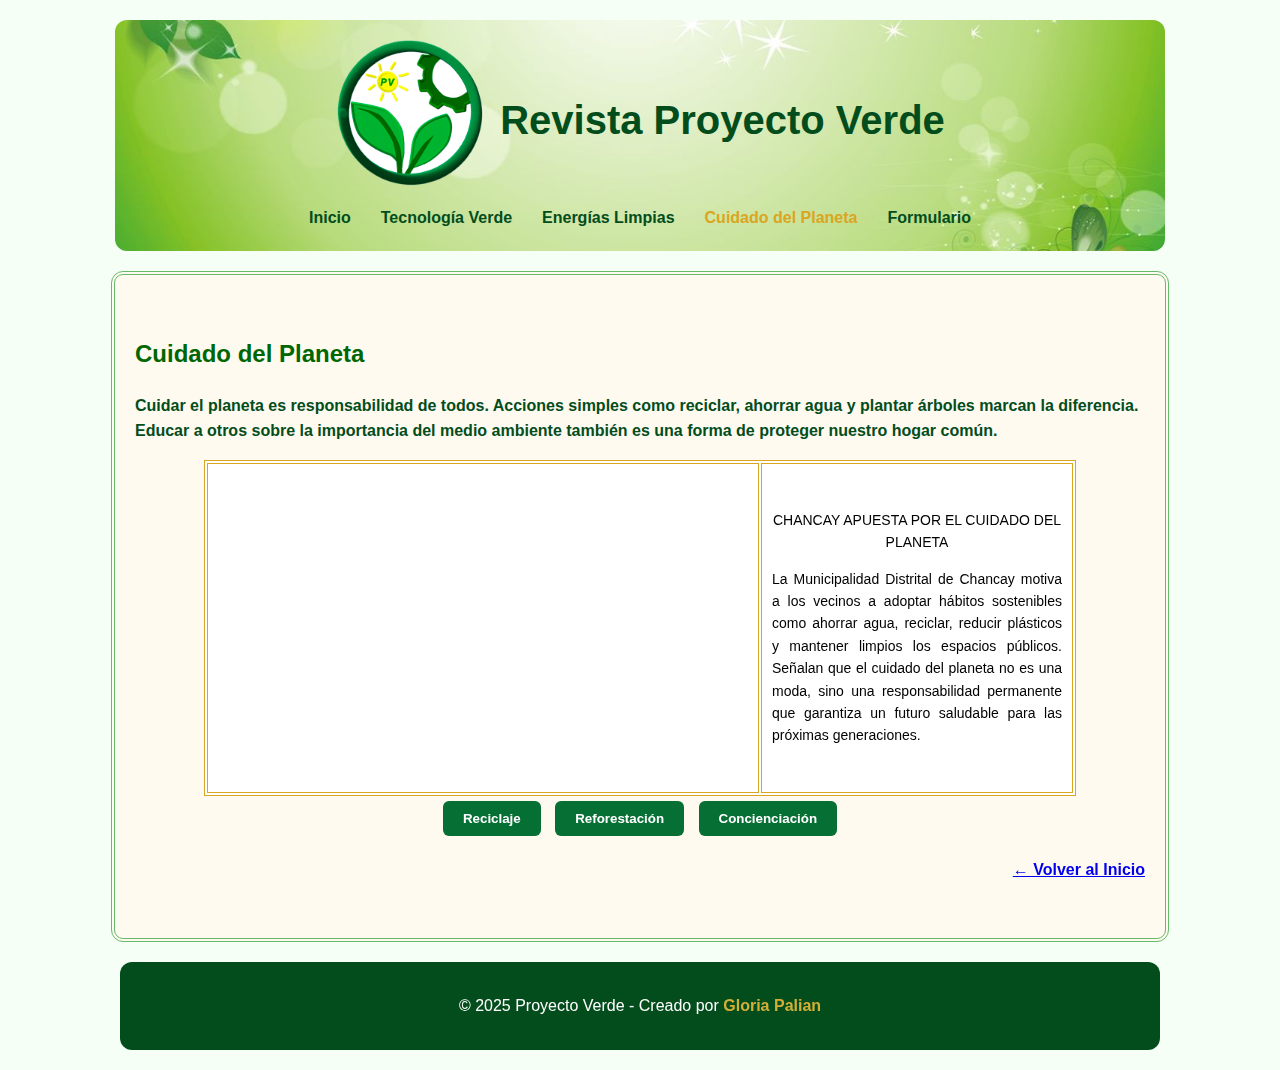
<file: cuidado.html>
<!DOCTYPE html>
<html lang="es">
<head>
  <meta charset="UTF-8">
  <meta name="viewport" content="width=device-width, initial-scale=1.0">
  <meta name="description" content="Revista digital sobre tecnología verde, energías limpias e innovación ambiental.">
  <title>Proyecto Verde - Cuidado del Planeta</title>
  <link rel="stylesheet" href="style.css">
  <script>
    function mostrarTabla(num, boton) {
      // Ocultar todas las tablas
      document.querySelectorAll('.tabla-container').forEach(tabla => {
        tabla.style.display = 'none';
      });
      // Mostrar la tabla seleccionada
      document.getElementById('tabla' + num).style.display = 'block';

      // Resetear botones
      document.querySelectorAll('.botones-tablas button').forEach(b => {
        b.classList.remove('active');
      });
      // Activar el botón actual
      boton.classList.add('active');
    }
  </script>
  <style type="text/css">
<!--
.Estilo1 {color: #006600}
.Estilo3 {font-size: 14px}
.Estilo4 {color: #000000}
.Estilo5 {
	color: #FFFFFF;
	font-weight: bold;
}
-->
  </style>
</head>
<body>
  <header>
    <div class="header-container">
      <img src="imagenes/logoPV1.png" alt="Logo Proyecto Verde" class="logo">
      <h1>Revista Proyecto Verde</h1>
    </div>
    <nav>
      <ul class="menu">
        <li><a href="index.html">Inicio</a></li>
        <li><a href="tecnologia.html">Tecnología Verde</a></li>
        <li><a href="energias.html">Energías Limpias</a></li>
        <li><a href="cuidado.html" class="active">Cuidado del Planeta</a></li>
        <li><a href="formulario.html">Formulario</a></li>
      </ul>
    </nav>
  </header>

 <main>
  <section class="contenido-pagina">
    <h2 class="Estilo2 Estilo1">Cuidado del Planeta</h2>
    <p><strong>
     Cuidar el planeta es responsabilidad de todos. Acciones simples como reciclar, ahorrar agua y plantar árboles marcan la diferencia.
     Educar a otros sobre la importancia del medio ambiente también es una forma de proteger nuestro hogar común.</strong></p>
   <table width="872" border="1" cellpadding="10" bordercolor="#DAA520" bgcolor="#FFFFFF" style="margin: 0 auto; text-align: center;">
  <tr>
    <!-- Celda 1: Video -->
    <td width="500" height="200">
      <iframe width="530" height="300"
        src="https://www.youtube.com/embed/XfgipW3HADI"
        frameborder="0"
        allow="accelerometer; autoplay; clipboard-write; encrypted-media; gyroscope; picture-in-picture"
        allowfullscreen>
      </iframe>
    </td>

    <!-- Celda 2: Comentario -->
    <td width="500">
      <p align="center" class="Estilo3 Estilo4">CHANCAY APUESTA POR EL CUIDADO DEL PLANETA</p>
      <p align="justify" class="Estilo2 Estilo3 Estilo4">
        La Municipalidad Distrital de Chancay motiva a los vecinos a adoptar hábitos sostenibles como ahorrar agua, reciclar, 
        reducir plásticos y mantener limpios los espacios públicos. Señalan que el cuidado del planeta no es una moda, 
        sino una responsabilidad permanente que garantiza un futuro saludable para las próximas generaciones.
      </p>
    </td>
  </tr>
</table>

     
    <!-- Botones para cambiar tablas -->
    <div class="botones-tablas" style="text-align:center;">
      <button onClick="mostrarTabla(1,this)">Reciclaje</button>
      <button onClick="mostrarTabla(2,this)">Reforestación</button>
      <button onClick="mostrarTabla(3,this)">Concienciación</button>
    </div>

    <!-- Tabla 1: Reciclaje -->
    <div id="tabla1" class="tabla-container">
      <table>
        <tr>
          <th>ACCIONES AMBIENTALES</th>
          <th>DESCRIPCIÓN</th>
          <th>HECER CLIC EN LA IMAGEN</th>
        </tr>
        <tr>
          <td><span class="Estilo5">Reciclaje comunitario</span></td>
          <td><span class="Estilo5">Campañas locales para clasificar y reutilizar residuos.</span></td>
          <td><a href="https://besco.com.pe/blog/formas-reciclaje-maneras-incentivarlo/" target="_blank"><img src="imagenes/reciclaje1.jpg" alt="Reciclaje comunitario" width="150" height="70"></a></td>
        </tr>
        <tr>
          <td><span class="Estilo5">Puntos de reciclaje</span></td>
          <td><span class="Estilo5">Instalación de contenedores para papel, plástico y vidrio.</span></td>
          <td><a href="https://portal.muniplibre.gob.pe/puntos-ecologicos-incentivan-al-reciclaje-en-pueblo-libre/" target="_blank"><img src="imagenes/reciclaje2.jpg" alt="Puntos de reciclaje" width="150" height="70"></a></td>
        </tr>
        <tr>
          <td><span class="Estilo5">Educación ambiental</span></td>
          <td><span class="Estilo5">Talleres y charlas sobre la importancia del reciclaje.</span></td>
          <td><a href="https://www.pucp.edu.pe/climadecambios/noticias/la-educacion-ambiental-y-la-participacion-ciudadana/" target="_blank"><img src="imagenes/reciclaje3.jpg" alt="Educación ambiental" width="150" height="70"></a></td>
        </tr>
      </table>
    </div>

    <!-- Tabla 2: Reforestación -->
    <div id="tabla2" class="tabla-container">
      <table>
        <tr>
          <th>SEMBRANDO FUTURO</th>
          <th>DESCRIPCIÓN</th>
          <th>HECER CLIC EN LA IMAGEN</th>
        </tr>
        <tr>
          <td><span class="Estilo5">Plantación urbana</span></td>
          <td><span class="Estilo5">Creación de parques y jardines en la ciudad.</span></td>
          <td><a href="https://www.iberdrola.com/sostenibilidad/que-es-reforestacion" target="_blank"><img src="imagenes/reforestacion1.jpg" alt="Plantación urbana" width="150" height="70"></a></td>
        </tr>
        <tr>
          <td><span class="Estilo5">Reforestación rural</span></td>
          <td><span class="Estilo5">Recuperación de bosques degradados en zonas rurales.</span></td>
          <td><a href="https://inforegion.pe/comunidades-awajun-reforestaran-200-hectareas-para-recuperar-bosques-degradados-en-san-martin/" target="_blank"><img src="imagenes/reforestacion2.jpg" alt="Reforestación rural" width="150" height="70"></a></td>
        </tr>
        <tr>
          <td><span class="Estilo5">Voluntariado verde</span></td>
          <td><span class="Estilo5">Grupos de voluntarios que plantan árboles y cuidan áreas verdes.</span></td>
          <td><a href="https://reconoce.org/voluntariado-y-medio-ambiente-cuidando-nuestro-planeta-juntos/" target="_blank"><img src="imagenes/reforestacion3.jpg" alt="Voluntariado verde" width="150" height="70"></a></td>
        </tr>
      </table>
    </div>

    <!-- Tabla 3: Concienciación -->
    <div id="tabla3" class="tabla-container">
      <table>
        <tr>
          <th>CONCIENCIA Y PARTICIPACIÓN</th>
          <th>DESCRIPCIÓN</th>
          <th>HECER CLIC EN LA IMAGEN</th>
        </tr>
        <tr>
          <td><span class="Estilo5">Talleres educativos</span></td>
          <td><span class="Estilo5">Charlas y actividades en colegios sobre cuidado del medio ambiente.</span></td>
          <td><a href="https://www.marena.gob.ni/2022/01/31/charlas-para-promover-buens-practicas-ambientales-son-impartidas-por-el-marena-en-masaya/" target="_blank"><img src="imagenes/concienciacion1.jpg" alt="Talleres educativos" width="150" height="70"></a></td>
        </tr>
        <tr>
          <td><span class="Estilo5">Redes sociales</span></td>
          <td><span class="Estilo5">Difusión de información y consejos para proteger el planeta.</span></td>
          <td><a href="https://ayudaenaccion.org/blog/sostenibilidad/como-cuidar-medio-ambiente-desde-casa/" target="_blank"><img src="imagenes/concienciacion2.jpg" alt="Redes sociales" width="150" height="70"></a></td>
        </tr>
        <tr>
          <td><span class="Estilo5">Eventos comunitarios</span></td>
          <td><span class="Estilo5">Ferias y actividades para promover la responsabilidad ambiental.</span></td>
          <td><a href="https://www.udep.edu.pe/hoy/2019/10/i-feria-de-concientizacion-ambiental-reunio-diversas-iniciativas-que-contribuyen-al-medioambiente/" target="_blank"><img src="imagenes/concienciacion3.jpg" alt="Eventos comunitarios" width="150" height="70"></a></td>
        </tr>
      </table>
    </div>
	<p align="right"><a href="index.html"><strong>← Volver al Inicio</strong></a></p>
  </section>
 </main>
  
  <footer>
    <p>&copy; 2025 Proyecto Verde - Creado por <span class="autor">Gloria Palian</span></p>
  </footer>

</body>
</html>
</file>
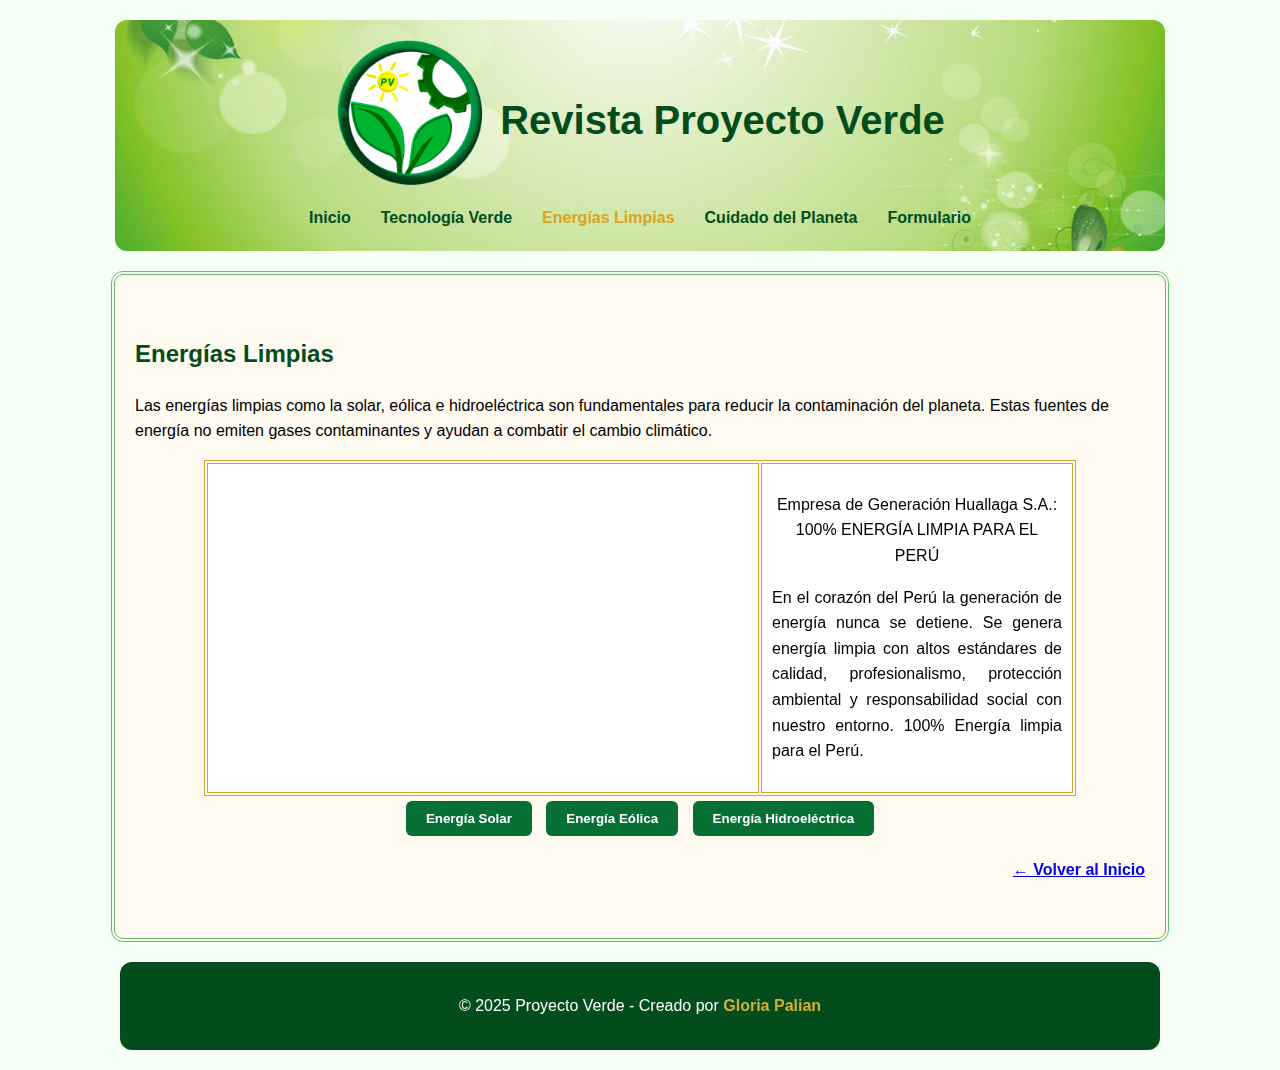
<file: energias.html>
<!DOCTYPE html>
<html lang="es">
<head>
  <meta charset="UTF-8">
  <meta name="viewport" content="width=device-width, initial-scale=1.0">
  <meta name="description" content="Revista digital sobre tecnología verde, energías limpias e innovación ambiental.">
  <title>Proyecto Verde - Energías Limpias</title>
  <link rel="stylesheet" href="style.css">
  <script>
    function mostrarTabla(num, boton) {
      // Ocultar todas las tablas
      document.querySelectorAll('.tabla-container').forEach(tabla => {
        tabla.style.display = 'none';
      });
      // Mostrar la seleccionada
      document.getElementById('tabla' + num).style.display = 'block';

      // Quitar clase "active" de todos los botones
      document.querySelectorAll('.botones-tablas button').forEach(btn => {
        btn.classList.remove('active');
      });
      // Marcar como activo el botón presionado
      boton.classList.add('active');
    }
  </script>
  <style type="text/css">
<!--
.Estilo2 {font-size: 14px}
.Estilo3 {color: #000000}
.Estilo4 {font-size: 16px; }
.Estilo5 {font-size: 24px; font-weight: bold; }
.Estilo6 {
	color: #FFFFFF;
	font-weight: bold;
}
-->
  </style>
</head>
<body>
  <header>
    <div class="header-container">
      <img src="imagenes/logoPV1.png" alt="Logo Proyecto Verde" class="logo">
      <h1>Revista Proyecto Verde</h1>
    </div>
    <nav>
      <ul class="menu">
        <li><a href="index.html">Inicio</a></li>
        <li><a href="tecnologia.html">Tecnología Verde</a></li>
        <li><a href="energias.html" class="active">Energías Limpias</a></li>
        <li><a href="cuidado.html">Cuidado del Planeta</a></li>
        <li><a href="formulario.html">Formulario</a></li>
      </ul>
    </nav>
  </header>

  <main>
    <section class="contenido-pagina">
      <h2 class="Estilo5">Energías Limpias</h2>
      <p class="Estilo3">
        Las energías limpias como la solar, eólica e hidroeléctrica son fundamentales para reducir la contaminación del planeta.  
        Estas fuentes de energía no emiten gases contaminantes y ayudan a combatir el cambio climático.
      </p>
      <table width="872" border="1" cellpadding="10" bordercolor="#DAA520" bgcolor="#FFFFFF" style="margin: 0 auto; text-align: center;">
  <tr>
    <!-- Celda 1: Video -->
    <td width="500" height="200">
      <iframe width="530" height="300"
        src="https://www.youtube.com/embed/-ci0e24QSJo"
        frameborder="0"
        allow="accelerometer; autoplay; clipboard-write; encrypted-media; gyroscope; picture-in-picture"
        allowfullscreen>
      </iframe>
    </td>

    <!-- Celda 2: Comentario -->
    <td width="500">
      <p align="center" class="Estilo3">Empresa de Generación Huallaga S.A.: 100% ENERGÍA LIMPIA PARA EL PERÚ</p>
      <p align="justify" class="Estilo4 Estilo2 Estilo3">
        En el corazón del Perú la generación de energía nunca se detiene. Se genera energía limpia con altos estándares de calidad, 
        profesionalismo, protección ambiental y responsabilidad social con nuestro entorno. 
        100% Energía limpia para el Perú.
      </p>
    </td>
  </tr>
</table>

         

      <!-- Botones para cambiar tablas -->
      <div class="botones-tablas" style="text-align:center;">
        <button onClick="mostrarTabla(1,this)">Energía Solar</button>
        <button onClick="mostrarTabla(2,this)">Energía Eólica</button>
        <button onClick="mostrarTabla(3,this)">Energía Hidroeléctrica</button>
      </div>

      <!-- Tabla 1: Energía Solar -->
      <div id="tabla1" class="tabla-container">
        <table>
          <tr>
            <th>INNOVACIÓN SOLAR</th>
            <th>DESCRIPCIÓN</th>
            <th>HACER CLIC EN IMAGEN</th>
          </tr>
          <tr>
            <td><span class="Estilo6">Paneles residenciales</span></td>
            <td><span class="Estilo6">Instalación de paneles solares en casas y edificios.</span></td>
            <td><a href="https://www.solarreviews.com/es/blog/paneles-solares-residenciales" target="_blank"><img src="imagenes/solar1.jpg" alt="Paneles residenciales" width="150" height="70"></a></td>
          </tr>
          <tr>
            <td><span class="Estilo6">Granjas solares</span></td>
            <td><span class="Estilo6">Plantas solares a gran escala para generar electricidad.</span></td>
            <td><a href="https://lrpenergy.com/es/todo-lo-que-necesitas-saber-sobre-las-granjas-solares/" target="_blank"><img src="imagenes/solar2.jpg" alt="Granjas solares" width="150" height="70"></a></td>
          </tr>
          <tr>
            <td><span class="Estilo6">Cargadores solares</span></td>
            <td><span class="Estilo6">Dispositivos portátiles que convierten luz solar en energía para dispositivos.</span></td>
            <td><a href="https://autosolar.pe/energia-solar/como-funciona-un-panel-solar-portatil?srsltid=AfmBOopzxE481WnCMQa_5sO15hFtRQ2ZN9E-fAjUXZYVIXh5tZb7JDS4" target="_blank"><img src="imagenes/solar3.jpg" alt="Cargadores solares" width="150" height="70"></a></td>
          </tr>
        </table>
      </div>

      <!-- Tabla 2: Energía Eólica -->
      <div id="tabla2" class="tabla-container">
        <table>
          <tr>
            <th>EL PODER DEL VIENTO</th>
            <th>DESCRIPCIÓN</th>
            <th>HACER CLIC EN IMAGEN</th>
          </tr>
          <tr>
            <td><span class="Estilo6">Turbinas urbanas</span></td>
            <td><span class="Estilo6">Pequeñas turbinas para generar energía en ciudades.</span></td>
            <td><a href="https://www.tomorrow.city/es/pueden-usarse-turbinas-energia-eolica-ciudad/" target="_blank"><img src="imagenes/eolica1.jpg" alt="Turbinas urbanas" width="150" height="70"></a></td>
          </tr>
          <tr>
            <td><span class="Estilo6">Parques eólicos</span></td>
            <td><span class="Estilo6">Grandes instalaciones en zonas con mucho viento.</span></td>
            <td><a href="https://www.repsol.com/es/energia-avanzar/energia/parques-eolicos/index.cshtml" target="_blank"><img src="imagenes/eolica2.jpg" alt="Parques eólicos" width="150" height="70"></a></td>
          </tr>
          <tr>
            <td><span class="Estilo6">Molinos inteligentes</span></td>
            <td><span class="Estilo6">Molinos con sensores que maximizan la producción de energía.</span></td>
            <td><a href="https://www.enair.es/es/aerogeneradores/e200" target="_blank"><img src="imagenes/eolica3.jpg" alt="Molinos inteligentes" width="150" height="70" border="0"></a></td>
          </tr>
        </table>
      </div>

      <!-- Tabla 3: Energía Hidroeléctrica -->
      <div id="tabla3" class="tabla-container">
        <table>
          <tr>
            <th>EL PODER DEL AGUA</th>
            <th>DESCRIPCIÓN</th>
            <th>HACER CLIC EN IMAGEN</th>
          </tr>
          <tr>
            <td><span class="Estilo6">Mini centrales</span></td>
            <td><span class="Estilo6">Centrales pequeñas para comunidades locales.</span></td>
            <td><a href="https://www.100greensolutions.com/es/publication/las-pequenas-instalaciones-hidroelectricas-una-solucion-viable-para-las-comunidades-locales/" target="_blank"><img src="imagenes/hidro1.jpg" alt="Mini centrales" width="150" height="70"></a></td>
          </tr>
          <tr>
            <td><span class="Estilo6">Represas inteligentes</span></td>
            <td><span class="Estilo6">Control automatizado para generar electricidad de forma eficiente.</span></td>
            <td><a href="https://es.clickpetroleoegas.com.br/revolucao-no-campo-embalses-inteligentes-reduzem-perdas-de-agua-em-98-e-salvam-o-agronegocio-mhbb01/" target="_blank"><img src="imagenes/hidro2.jpg" alt="Represas inteligentes" width="150" height="70"></a></td>
          </tr>
          <tr>
            <td><span class="Estilo6">Centrales Hidroeléctricas Industriales</span></td>
            <td><span class="Estilo6">Plantas grandes que proveen energía a ciudades o industrias.</span></td>
            <td><a href="https://www.foronuclear.org/descubre-la-energia-nuclear/preguntas-y-respuestas/sobre-distintas-fuentes-de-energia/que-es-una-central-hidroelectrica/" target="_blank"><img src="imagenes/hidro3.jpg" alt="Central hidroeléctrica" width="150" height="70"></a></td>
          </tr>
        </table>
      </div>

      <p align="right"><a href="index.html"><strong>← Volver al Inicio</strong></a></p>
    </section>
  </main>
  
  <footer>
    <p>&copy; 2025 Proyecto Verde - Creado por <span class="autor">Gloria Palian</span></p>
  </footer>
</body>
</html>
</file>
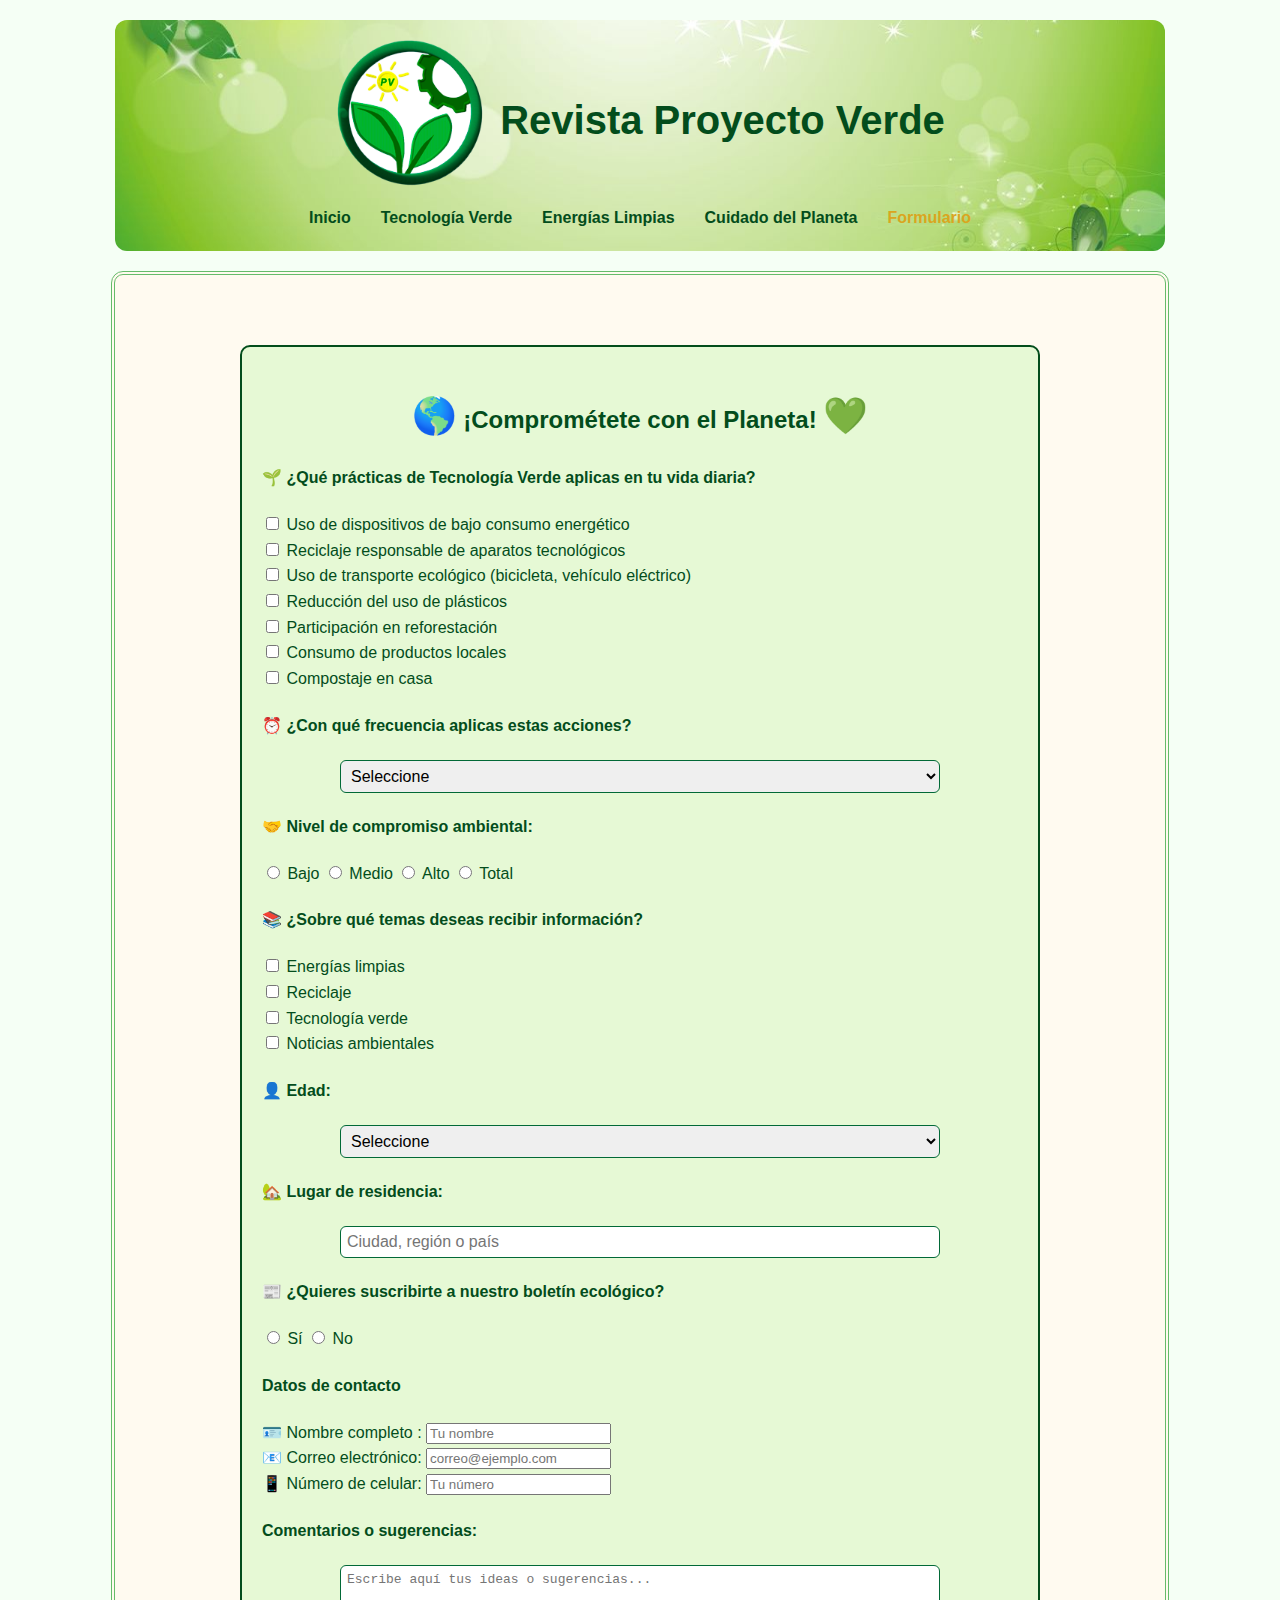
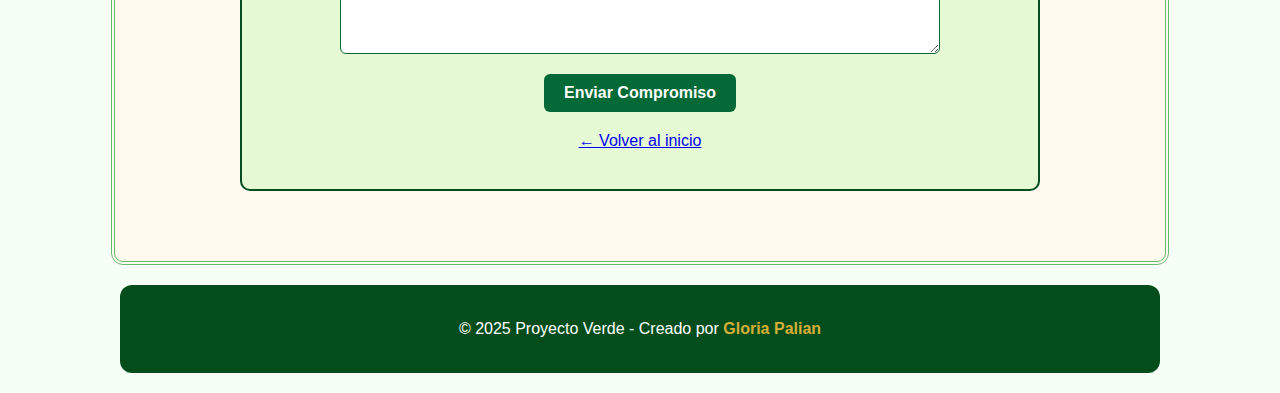
<file: formulario.html>
<!DOCTYPE html>
<html lang="es">
<head>
  <meta charset="UTF-8" />
  <meta name="viewport" content="width=device-width, initial-scale=1.0"/>
  <meta name="description" content="Revista digital sobre tecnología verde, energías limpias e innovación ambiental."/>
  <title>Proyecto Verde - Formulario de Compromiso Ambiental</title>
  <link rel="stylesheet" href="style.css"/>
</head>
<body>
  <header>
    <div class="header-container">
      <img src="imagenes/logoPV1.png" alt="Logo Proyecto Verde" class="logo"/>
      <h1>Revista Proyecto Verde</h1>
    </div>
    <nav>
      <ul class="menu">
        <li><a href="index.html">Inicio</a></li>
        <li><a href="tecnologia.html">Tecnología Verde</a></li>
        <li><a href="energias.html">Energías Limpias</a></li>
        <li><a href="cuidado.html">Cuidado del Planeta</a></li>
        <li><a href="formulario.html" class="active">Formulario</a></li>
      </ul>
    </nav>
  </header>
  <main>
    <form id="form-compromiso" action="https://formspree.io/f/xgvzgnwd" method="POST">
      <h2>
        <span style="font-size: 36px;">🌎</span>
        ¡Comprométete con el Planeta!
        <span style="font-size: 36px;">💚</span>
      </h2>
      <!-- Pregunta 1 -->
      <h4>🌱 ¿Qué prácticas de Tecnología Verde aplicas en tu vida diaria?</h4>
      <div class="opciones">
        <label><input type="checkbox" name="practicas_tecnologia_verde[]" value="uso de dispositivos de bajo consumo energetico"/> Uso de dispositivos de bajo consumo energético</label><br/>
        <label><input type="checkbox" name="practicas_tecnologia_verde[]" value="reciclaje responsable de aparatos tecnologicos"/> Reciclaje responsable de aparatos tecnológicos</label><br/>
        <label><input type="checkbox" name="practicas_tecnologia_verde[]" value="uso de transporte ecologico"/> Uso de transporte ecológico (bicicleta, vehículo eléctrico)</label><br/>
        <label><input type="checkbox" name="practicas_tecnologia_verde[]" value="reduccion del uso de plasticos"/> Reducción del uso de plásticos</label><br/>
        <label><input type="checkbox" name="practicas_tecnologia_verde[]" value="participacion en reforestacion"/> Participación en reforestación</label><br/>
        <label><input type="checkbox" name="practicas_tecnologia_verde[]" value="consumo de productos locales"/> Consumo de productos locales</label><br/>
        <label><input type="checkbox" name="practicas_tecnologia_verde[]" value="compostaje en casa"/> Compostaje en casa</label>
      </div>
      <!-- Pregunta 2 -->
      <h4>⏰ ¿Con qué frecuencia aplicas estas acciones?</h4>
      <select name="frecuencia_aplicacion" class="select" required>
        <option value="" disabled selected>Seleccione</option>
        <option value="diariamente">Diariamente</option>
        <option value="semanalmente">Semanalmente</option>
        <option value="mensualmente">Mensualmente</option>
        <option value="ocasionalmente">Ocasionalmente</option>
      </select>
      <!-- Pregunta 3 -->
      <h4>🤝 Nivel de compromiso ambiental:</h4>
      <div class="opciones">
        <label><input type="radio" name="nivel_compromiso" value="bajo"/> Bajo</label>
        <label><input type="radio" name="nivel_compromiso" value="medio"/> Medio</label>
        <label><input type="radio" name="nivel_compromiso" value="alto"/> Alto</label>
        <label><input type="radio" name="nivel_compromiso" value="total"/> Total</label>
      </div>
      <!-- Pregunta 4 -->
      <h4>📚 ¿Sobre qué temas deseas recibir información?</h4>
      <div class="opciones">
        <label><input type="checkbox" name="temas_interes[]" value="energias limpias"/> Energías limpias</label><br/>
        <label><input type="checkbox" name="temas_interes[]" value="reciclaje"/> Reciclaje</label><br/>
        <label><input type="checkbox" name="temas_interes[]" value="tecnologia verde"/> Tecnología verde</label><br/>
        <label><input type="checkbox" name="temas_interes[]" value="noticias ambientales"/> Noticias ambientales</label>
      </div>
      <!-- Pregunta 5 -->
      <h4>👤 Edad:</h4>
      <select name="edad" class="select" required>
        <option value="" disabled selected>Seleccione</option>
        <option value="menor 18">Menor de 18</option>
        <option value="18 a 25 años">18 - 25 años</option>
        <option value="26 a 40 años">26 - 40 años</option>
        <option value="41 a 60 años">41 - 60 años</option>
        <option value="más de 60 años">Más de 60 años</option>
      </select>
      <!-- Pregunta 6 -->
      <h4>🏡 Lugar de residencia:</h4>
      <input type="text" name="lugar_residencia" placeholder="Ciudad, región o país" class="input-text"/>
      <!-- Pregunta 7 -->
      <h4>📰 ¿Quieres suscribirte a nuestro boletín ecológico?</h4>
      <div class="opciones">
        <label><input type="radio" name="suscripcion_boletin" value="si"/> Sí</label>
        <label><input type="radio" name="suscripcion_boletin" value="no"/> No</label>
      </div>
      <!-- Datos de contacto -->
      <div class="datos-contacto">
        <h4>Datos de contacto</h4>
        <div class="input-group">
          <label for="nombre">🪪 Nombre completo :</label>
          <input type="text" id="nombre" name="nombre_completo" placeholder="Tu nombre" required/>
        </div>
        <div class="input-group">
          <label for="correo">📧 Correo electrónico:</label>
          <input type="email" id="correo" name="correo_electronico" placeholder="correo@ejemplo.com" required/>
        </div>
        <div class="input-group">
          <label for="telefono">📱 Número de celular:</label>
          <input type="tel" id="telefono" name="telefono" placeholder="Tu número"/>
        </div>
      </div>
      <!-- Comentarios -->
      <h4>Comentarios o sugerencias:</h4>
      <textarea name="comentarios" rows="5" placeholder="Escribe aquí tus ideas o sugerencias..."></textarea>
      <!-- Opciones de Formspree -->
      <input type="hidden" name="_subject" value="Nuevo compromiso ambiental - Proyecto Verde"/>
      <input type="hidden" name="_next" value="https://gloriapalian.github.io/GRACIAS.html"/>
      <input type="submit" value="Enviar Compromiso"/>
      <p style="text-align:center;"><a href="index.html">← Volver al inicio</a></p>
    </form>
  </main>
  <footer>
    <p>&copy; 2025 Proyecto Verde - Creado por <span class="autor">Gloria Palian</span></p>
  </footer>

  <script>
    // Limpia el formulario después de enviarlo
    document.getElementById('form-compromiso').addEventListener('submit', function(event){
      setTimeout(() => {
        this.reset();
      }, 500);
    });

    // Limpia el formulario si la página vuelve del historial (back button)
    window.addEventListener('pageshow', function(event) {
      if (event.persisted) {
        document.getElementById('form-compromiso').reset();
      }
    });
  </script>
</body>
</html>
</file>
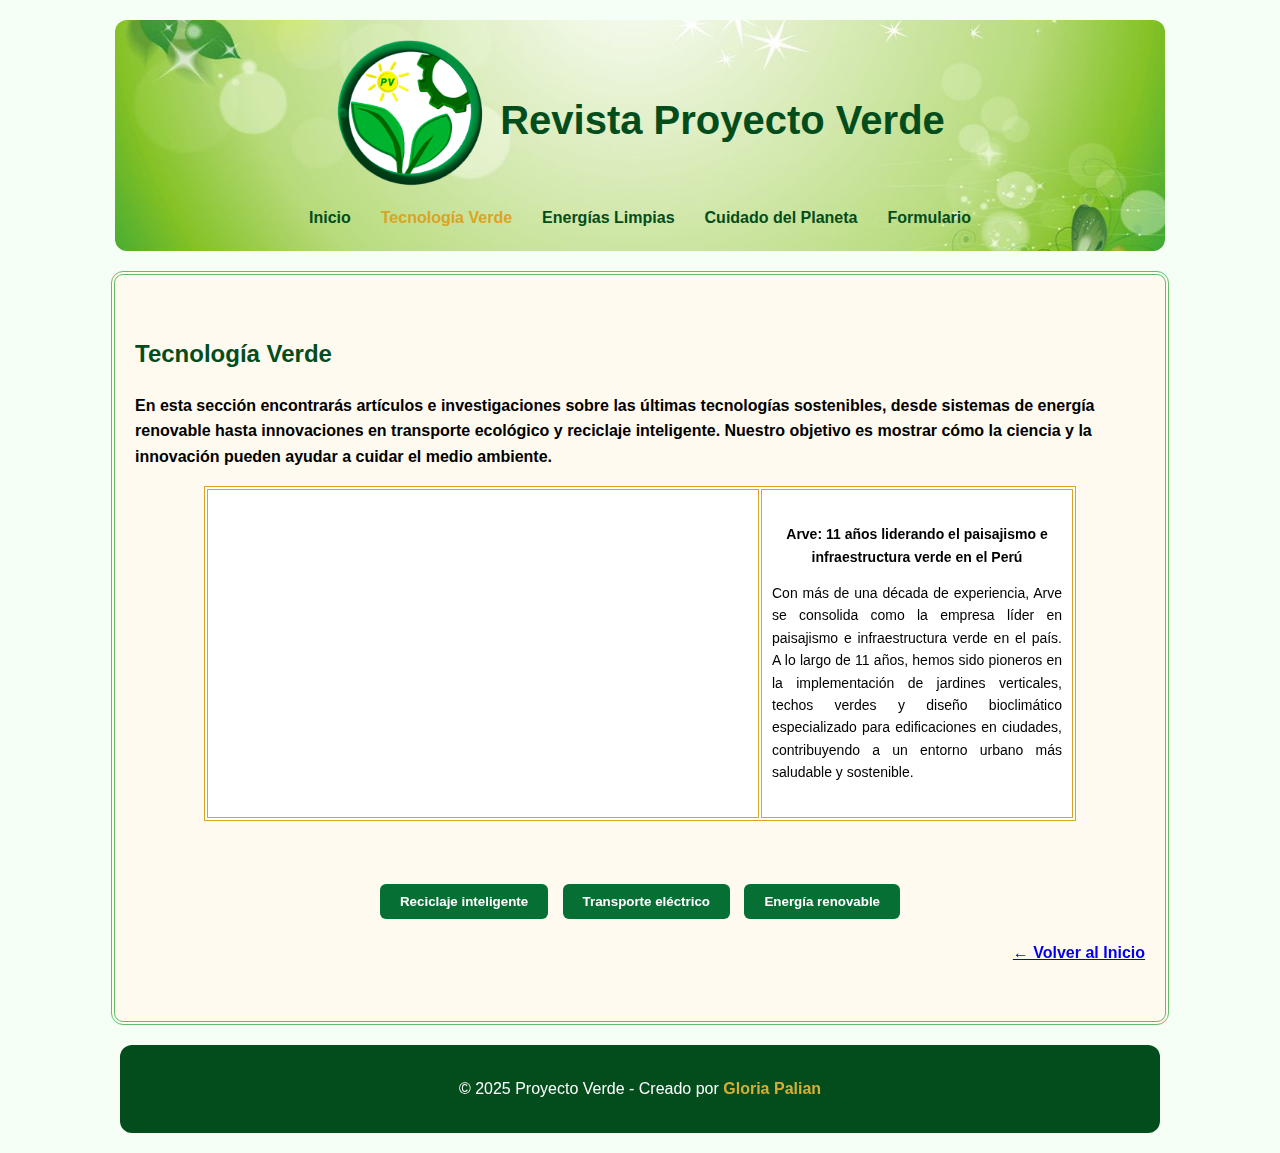
<file: tecnologia.html>
<!DOCTYPE html>
<html lang="es">
<head>
  <meta charset="UTF-8">
  <meta name="viewport" content="width=device-width, initial-scale=1.0">
  <meta name="description" content="Revista digital sobre tecnología verde, energías limpias e innovación ambiental.">
  <title>Proyecto Verde - Tecnología Verde</title>
  <link rel="stylesheet" href="style.css">
  <style type="text/css">
.Estilo1 {color: #006600}
  .Estilo3 {color: #000000; font-weight: bold; font-size: 14px; }
  .Estilo4 {font-size: 14px; color: #000000;}
  .Estilo5 {
	font-size: 24px;
	font-weight: bold;
}
  .Estilo6 {
	color: #000000;
	font-weight: bold;
}
  .Estilo9 {color: #FFFFFF; font-weight: bold; }
  .Estilo10 {color: #FFFFFF}
  </style>
</head>
<body>
  <header>
    <div class="header-container">
      <img src="imagenes/logoPV1.png" alt="Logo Proyecto Verde" class="logo">
      <h1>Revista Proyecto Verde</h1>
    </div>
    <nav>
      <ul class="menu">
        <li><a href="index.html">Inicio</a></li>
        <li><a href="tecnologia.html" class="active">Tecnología Verde</a></li>
        <li><a href="energias.html">Energías Limpias</a></li>
        <li><a href="cuidado.html">Cuidado del Planeta</a></li>
        <li><a href="formulario.html">Formulario</a></li>
      </ul>
    </nav>
  </header>
  <main>
    <section class="contenido-pagina">
      <h2 class="estilo1 Estilo5">Tecnología Verde</h2>
      <p class="Estilo6">
        En esta sección encontrarás artículos e investigaciones sobre las últimas 
        tecnologías sostenibles, desde sistemas de energía renovable hasta 
        innovaciones en transporte ecológico y reciclaje inteligente. 
        Nuestro objetivo es mostrar cómo la ciencia y la innovación pueden 
        ayudar a cuidar el medio ambiente.      </p>
     <table width="872" border="1" cellpadding="10" bordercolor="#DAA520" bgcolor="#FFFFFF" style="margin: 0 auto; text-align: center;">
  <tr>
    <!-- Celda 1: Video -->
    <td width="500" height="200">
      <iframe width="530" height="300"
        src="https://www.youtube.com/embed/_dWaMJb7FnE"
        frameborder="0"
        allow="accelerometer; autoplay; clipboard-write; encrypted-media; gyroscope; picture-in-picture"
        allowfullscreen>
      </iframe>
    </td>

    <!-- Celda 2: Comentario -->
    <td width="500">
      <p align="center" class="Estilo3">
        Arve: 11 años liderando el paisajismo e infraestructura verde en el Perú
      </p>
      <p align="justify" class="Estilo4">
        Con más de una década de experiencia, Arve se consolida como la empresa líder en paisajismo e infraestructura verde en el país. 
        A lo largo de 11 años, hemos sido pioneros en la implementación de jardines verticales, techos verdes y diseño bioclimático especializado 
        para edificaciones en ciudades, contribuyendo a un entorno urbano más saludable y sostenible.
      </p>
    </td>
  </tr>
</table>


      <p>&nbsp;</p>
      <div class="botones-tablas">
        <button onClick="seleccionarBoton(this); mostrarTabla(1)">Reciclaje inteligente</button>
        <button onClick="seleccionarBoton(this); mostrarTabla(2)">Transporte eléctrico</button>
        <button onClick="seleccionarBoton(this); mostrarTabla(3)">Energía renovable</button>
      </div>
      <div id="tabla1" class="tabla-container">
        <table>
          <thead>
            <tr>
              <th>PROYECTO</th>
              <th>DESCRIPCIÓN</th>
              <th>HACER CLIC EN IMAGEN</th>
            </tr>
          </thead>
          <tbody>
            <tr>
              <td><span class="Estilo9">Reciclaje con IA</span></td>
              <td><span class="Estilo9">Máquinas que separan residuos automáticamente usando inteligencia artificial.</span></td>
              <td><a href="https://ecoinventos.com/recycleye/" target="_blank"><img src="imagenes/reciclaje-ia.jpg" alt="Reciclaje IA"></a></td>
            </tr>
            <tr>
              <td><span class="Estilo9">Contenedores inteligentes</span></td>
              <td><span class="Estilo9">Recolectores que detectan el tipo de residuo y optimizan su clasificación.</span></td>
              <td><a href="https://telefonicatech.com/blog/reciclaje-contenedores-inteligentes" target="_blank"><img src="imagenes/contenedor-inteligente.jpg" alt="Contenedor                            inteligente"></a></td>
            </tr>
            <tr>
              <td><span class="Estilo9">Robot de limpieza</span></td>
              <td><span class="Estilo9">Robot autónomo que limpia y recolecta basura en espacios públicos.</span></td>
              <td><a href="https://ecosistemastartup.com/umiclean-el-robot-que-revoluciona-la-limpieza-urbana/" target="_blank"><img src="imagenes/robot-limpieza.jpeg" alt=                          "Robot de limpieza"></a></td>
            </tr>
          </tbody>
        </table>
      </div>
      <div id="tabla2" class="tabla-container">
        <table>
          <thead>
            <tr>
              <th>VEHÍCULO</th>
              <th>DESCRIPCIÓN</th>
              <th>HACER CLIC EN IMAGEN</th>
            </tr>
          </thead>
          <tbody>
            <tr>
              <td><span class="Estilo9">Bicicleta eléctrica</span></td>
              <td><span class="Estilo9">Medio de transporte ecológico y rápido para la ciudad.</span></td>
              <td><a href="https://www.totemusa.com/es/blogs/news/are-e-bikes-safe-for-kids?srsltid=AfmBOoqvoB72ob86ASOCivb9sxx2Xd-sZtLWWWfq4L74UumO7q1SfSuR" target="_blank"><img src=                            "imagenes/bici-electrica.jpg" alt="Bicicleta eléctrica"></a></td>
            </tr>
            <tr>
              <td><span class="Estilo9">Auto eléctrico</span></td>
              <td><strong><span class="Estilo10">Vehículo que funciona con batería recargable y no produce emisiones</span>.</strong></td>
              <td><a href="https://autecoblue.com/blog-como-funcionan-los-carros-electricos/" target="_blank"><img src="imagenes/auto-electrico.jpg"alt="Auto eléctrico" class=                          "img-pequena"></a></td>
            </tr>
            <tr>
              <td><span class="Estilo9">Monopatín eléctrico</span></td>
              <td><span class="Estilo9">Alternativa de movilidad urbana rápida y sin contaminación.</span></td>
              <td><a href="https://www.archdaily.pe/pe/931375/monopatines-electricos-la-micromovilidad-urbana-como-estrategia-para-reducir-la-contaminacion" target="_blank">                           <img src="imagenes/monopatin-electrico.jpg" alt="Monopatín eléctrico"></a></td>
            </tr>
          </tbody>
        </table>
      </div>
      <div id="tabla3" class="tabla-container">
        <table>
          <thead>
            <tr>
              <th>FUENTE</th>
              <th>DESCRIPCIÓN</th>
              <th>HACER CLIC EN IMAGEN</th>
            </tr>
          </thead>
          <tbody>
            <tr>
              <td><span class="Estilo9">Panel solar</span></td>
              <td><span class="Estilo9">Dispositivo que convierte energía solar en electricidad.</span></td>
              <td><a href="https://ecofener.com/blog/kw-se-convierte-la-energia-solar-energia-electrica/"target="_blank"><img src="imagenes/panel-solar.jpg" alt="Panel solar">                            </a></td>
            </tr>
            <tr>
              <td><span class="Estilo9">Aerogenerador</span></td>
              <td><span class="Estilo9">Turbina que produce energía eléctrica a partir del viento.</span></td>
              <td><a href="https://www.enelgreenpower.com/es/learning-hub/energias-renovables/energia-eolica/aerogenerador" target="_blank"><img src=                          "imagenes/aerogenerador.jpg" alt="Aerogenerador" class="img-pequena"></a></td>
            </tr>
            <tr>
              <td><span class="Estilo9">Central hidroeléctrica</span></td>
              <td><span class="Estilo9">Instalación que genera electricidad utilizando el flujo del agua.</span></td>
              <td><a href="https://www.paradavisual.com/como-generar-electricidad-con-el-agua-que-fluye-por-las-tuberias-de-tu-hogar/" target="_blank"><img src=                          "imagenes/central-hidroelectrica.jpg" alt="Central hidroeléctrica"></a></td>
            </tr>
          </tbody>
        </table>
      </div>
      <p style="text-align:right;"><a href="index.html"><strong>← Volver al Inicio</strong></a></p>
    </section>
  </main>
  <footer>
    <p>&copy; 2025 Proyecto Verde - Creado por <span class="autor">Gloria Palian</span></p>
  </footer>
  <script>
    function mostrarTabla(num) {
      document.querySelectorAll('.tabla-container').forEach(tabla => {
        tabla.style.display = 'none';
      });
      document.getElementById('tabla' + num).style.display = 'block';
    }
    function seleccionarBoton(boton) {
      const botones = document.querySelectorAll('.botones-tablas button');
      botones.forEach(b => b.classList.remove('active'));
      boton.classList.add('active');
    }
  </script>
</body>
</html>
</file>
<file: style.css>
/*/* ===== ESTILOS GENERALES ===== */
body {
  margin: 0;
  font-family: Arial, sans-serif;
  background-color: #f5fff5;
  color: #034d1c;
  line-height: 1.6;
}

/* ===== CABECERA ===== */
header {
  background-image: url('imagenes/O.jpg');
  background-repeat: no-repeat;
  background-position: center;
  background-size: cover;
  padding: 20px;
  text-align: center;
  border-radius: 12px;
  max-width: 1010px;
  margin: 20px auto;
}

.header-container {
  display: flex;
  align-items: center;
  justify-content: center;
  gap: 15px;
  flex-wrap: wrap;
}

.logo {
  max-width: 150px;
  height: auto;
}

header h1 {
  color: #034d1c;
  margin: 10px 0 0;
  font-size: 2.5em;
  transition: color 0.3s;
}

header h1:hover {
  color: gold;
}

/* ===== MEN� ===== */
nav ul {
  list-style: none;
  padding: 0;
  margin: 15px 0 0;
  display: flex;
  justify-content: center;
  gap: 30px;
  flex-wrap: wrap;
}

nav ul li a {
  text-decoration: none;
  color: #034d1c;
  font-weight: bold;
  transition: color 0.3s;
}

nav ul li a:hover,
nav ul li a.active {
  color: #DAA520;
}

/* ===== CONTENIDO PRINCIPAL ===== */
main {
  max-width: 1010px;
  margin: 20px auto;
  padding: 40px 20px;
  background-color: #fffaf0;
  border: 4px double #66bb6a;
  border-radius: 12px;
  text-align: left;
}

/* ===== IM�GENES HERO ===== */
.hero-img {
  display: block;
  margin: 20px auto;
  max-width: 800px;
  width: 100%;
  height: auto;
  border-radius: 10px;
  border: 2px solid #d4af37;
}

figure figcaption {
  text-align: center;
  font-style: italic;
  color: #555;
  margin-top: 5px;
}

/* ===== TABLAS ===== */
.tabla-container {
  display: none;
  width: 90%;
  max-width: 900px;
  margin: 20px auto;
  padding: 20px;
  border-radius: 12px;
  background-image: url('imagenes/fondo-verde.jpg');
  background-size: cover;
  background-position: center;
  overflow-x: auto;
}

.tabla-container table {
  width: 100%;
  border-collapse: collapse;
  margin: 0 auto; /* centra la tabla */
}

.tabla-container th,
.tabla-container td {
  padding: 6px;
  font-size: 14px;
  text-align: center;
  vertical-align: middle;
  border: 1px solid #4CAF50;
  background-color: rgba(200, 230, 201, 0.4);
  max-width: 120px;
  word-wrap: break-word;
}

.tabla-container img {
  max-width: 125px;
  height: auto;
  display: block;
  margin: 0 auto;
}

/* Responsivo para tablas */
@media screen and (max-width: 600px) {
  .tabla-container th,
  .tabla-container td {
    font-size: 12px;
    padding: 4px;
  }
  .tabla-container img {
    max-width: 60px;
  }
}

/* ===== BOTONES DE TABLAS ===== */
.botones-tablas {
  text-align: center;
  margin-bottom: 10px;
}

.botones-tablas button {
  margin: 5px;
  padding: 10px 20px;
  background: #056f34;
  color: white;
  border: none;
  border-radius: 6px;
  cursor: pointer;
  font-weight: bold;
  transition: color 0.3s, background 0.3s;
}

.botones-tablas button:hover {
  background: #45a049;
}

.botones-tablas button.active {
  color: yellow;
}

/* ===== FORMULARIO ===== */
form {
  max-width: 800px;
  width: 95%;
  margin: 30px auto;
  padding: 20px;
  border: 2px solid #034d1c;
  background-color: #e6f9d5;
  border-radius: 10px;
  color: #034d1c;
  box-sizing: border-box;
}

form h2 {
  text-align: center;
  color: #034d1c;
}

form h4 {
  text-align: left;
  color: #034d1c;
}

.select,
.input-text,
textarea {
  display: block;
  margin: 6px auto;
  padding: 6px;
  width: 90%;
  max-width: 600px;
  border: 1px solid #026937;
  border-radius: 6px;
  font-size: 1em;
  box-sizing: border-box;
}

textarea {
  resize: vertical;
}

input[type="submit"] {
  background-color: #026937;
  color: white;
  padding: 10px 20px;
  border: none;
  border-radius: 6px;
  font-size: 16px;
  cursor: pointer;
  display: block;
  margin: 20px auto 0;
  font-weight: bold;
}

input[type="submit"]:hover {
  background-color: #034d1c;
}

#mensajeRegistro {
  display: none;
  color: green;
  font-weight: bold;
  text-align: center;
  margin-top: 20px;
  font-size: 18px;
}

/* Responsivo para formulario */
@media screen and (max-width: 600px) {
  form {
    padding: 15px;
    width: 95%;
  }
  .select,
  .input-text,
  textarea {
    width: 95%;
  }
}

/* ===== FOOTER ===== */
footer {
  text-align: center;
  margin-top: 30px;
  padding: 15px;
  background-color: #034d1c;
  color: white;
  border-radius: 12px;
  max-width: 1010px;
  margin: 20px auto;
}

footer .autor {
  font-weight: bold;
  color: #d4af37;
}

/* ===== CUADROS ===== */
.cuadros-container {
  display: flex;
  align-items: flex-start;
  justify-content: center;
  gap: 20px;
  flex-wrap: wrap;
}

.cuadro {
  display: flex;
  flex-direction: column;
  align-items: center;
}

.cuadro img {
  display: block;
  max-width: 100%;
  height: auto;
}

.cuadro div {
  text-align: center;
  margin-top: 8px;
  font-size: 1em;
}

.marco {
  border: 2px solid #FFC107;
  border-radius: 12px;
  box-shadow: 0 4px 8px rgba(0,0,0,0.3);
  padding: 4px;
  background-color: white;
}

/* ===== VIDEO ===== */
.video-container {
  max-width: 85%;
  margin: 0 auto;
  text-align: center;
}

.video-container video {
  width: 90%;
  height: auto;
  max-width: 600px; /* opcional: no dejar que sea demasiado grande */
  
}

.video-container figcaption {
  color: #034d1c;
  font-weight: normal;
  text-align: left;
  margin-top: 4px;
}
</file>
